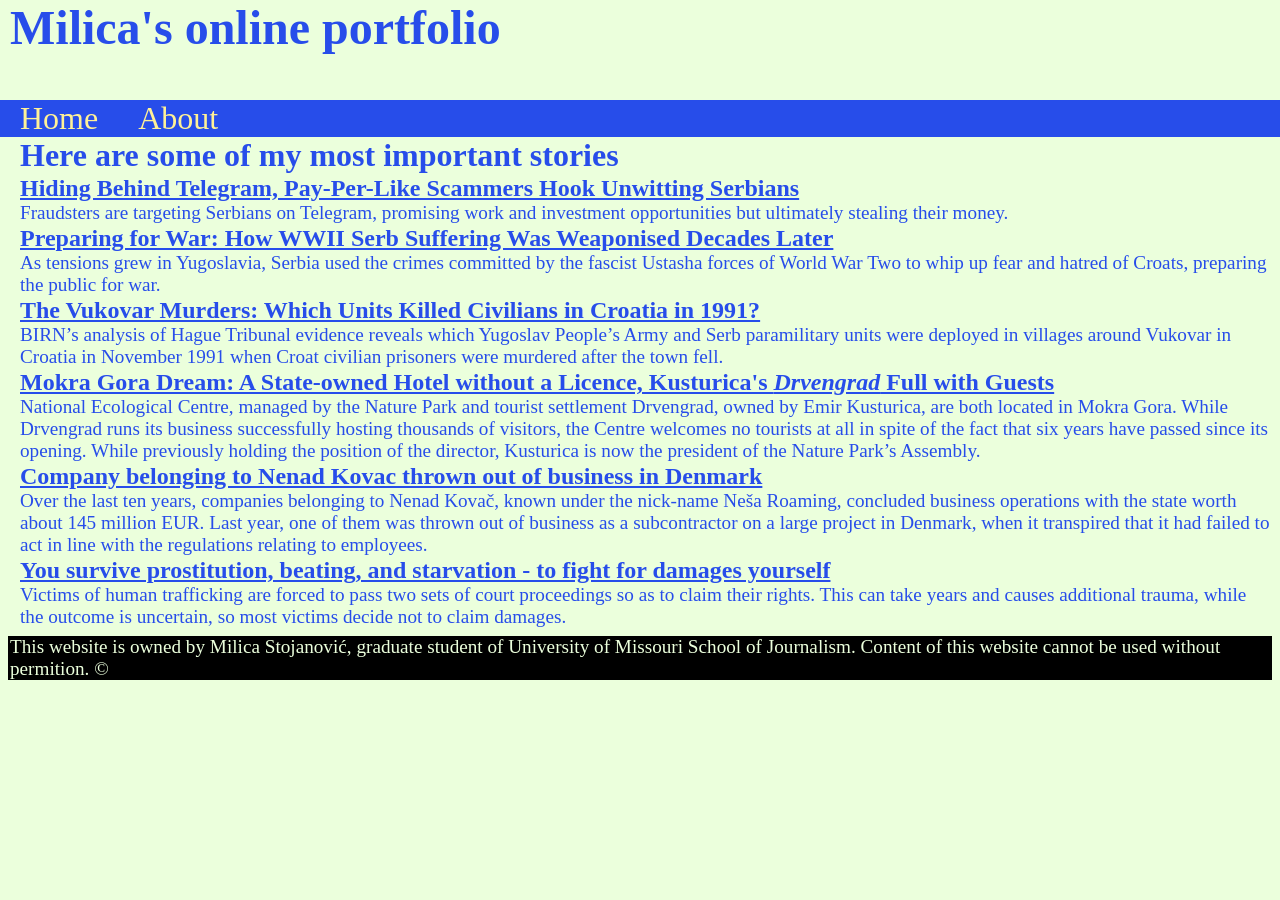
<file: index.html>
<!DOCTYPE html>

<html>

<head>
	<title>Milica Stojanovic | Investigative journalist covering Serbia, digital rights and more</title>
	<meta charset="UTF-8">
	<meta name="viewport" content="width=device-width, initial-scale=1.0">
	<link rel="stylesheet" href="style.css">

	<meta name="description" content="Investigative journalist Milica Stojanovic's portfolio highlights her stories about Serbian corruption, politics, judiciary, war crimes and also digital rights and cybersecurity.">
	
	<meta name="author" content="Milica Stojanovic">

	<meta name="keywords" content="Milica Stojanovic, portfolio, investigative journalist">

	<!-- Open Graph -->
    <meta property="og:title" content="Milica Stojanovic | Investigative journalist covering Serbia, digital ">
    <meta property="og:description" content="Investigative journalist Milica Stojanovic's portfolio highlights her stories about Serbian corruption, politics, judiciary, war crimes and also digital rights and cybersecurity.">
    <meta property="og:image" content="https://birn.eu.com/wp-content/uploads/2023/03/18451609_10212646466613340_3204064995270000049_o-e1679057744337.jpg">
    <meta property="og:url" content="#####">
    <meta property="og:type" content="website">

    <!-- Twitter Card -->
    <meta name="twitter:card" content="summary_large_image">
    <meta name="twitter:title" content="Milica Stojanovic | Investigative journalist covering Serbia, digital ">
    <meta name="twitter:description" content="Investigative journalist Milica Stojanovic's portfolio highlights her stories about Serbian corruption, politics, judiciary, war crimes and also digital rights and cybersecurity.">
    <meta name="twitter:image" content="https://birn.eu.com/wp-content/uploads/2023/03/18451609_10212646466613340_3204064995270000049_o-e1679057744337.jpg">

	<style>
		.stories {
			background-color: #EBFFDC;
			color: #274DEA;
			flex-wrap: wrap;
	        padding: 0 10px;
		}
	</style>
</head>

<body>
	<header>  
		<h1 id="mainstyle">Milica's online portfolio</h1>

		<div class="navigationbar">
			<ul>
				<li><a href="index.html">Home</a></li>
				<li><a href="about.html">About</a></li>
			</ul>
	  </div>

	  <div class="mobilenav">
			<h1>Milica's online portfolio</h1>

			  <input class="menu-btn" type="checkbox" id="menu-btn" />
			  <label class="menu-icon" for="menu-btn">
			    <span class="navicon" />
			  </label>
			  
			  <nav class='menu'
			    <a class='nav-item' href="index.html">Home</a>
			    <a class='nav-item' href="about.html">About</a>
			  </nav>
		</div>

	</header>
	<main>
	  <div class="stories">	
		<h2>Here are some of my most important stories</h2>
		<div class="story">
		  <h4><a href="https://balkaninsight.com/2025/12/31/hiding-behind-telegram-pay-per-like-scammers-hook-unwitting-serbians/bi/" target="_blank">Hiding Behind Telegram, Pay-Per-Like Scammers Hook Unwitting Serbians</a></h4>
		       <p>Fraudsters are targeting Serbians on Telegram, promising work and investment opportunities but ultimately stealing their money.</p>
		  </div>
		  <div class="story">
		  <h4><a href="https://balkaninsight.com/2026/05/28/preparing-for-war-how-wwii-serb-suffering-was-weaponised-decades-later/btj/" target="_blank">Preparing for War: How WWII Serb Suffering Was Weaponised Decades Later</a></h4>
		        <p>As tensions grew in Yugoslavia, Serbia used the crimes committed by the fascist Ustasha forces of World War Two to whip up fear and hatred of Croats, preparing the public for war.</p>
		   </div>
		  <div class="story">
		  <h4><a href="https://balkaninsight.com/2020/11/18/the-vukovar-murders-which-units-killed-civilians-in-croatia-in-1991/btj/" target="_blank">The Vukovar Murders: Which Units Killed Civilians in Croatia in 1991?</a></h4>
		        <p>BIRN’s analysis of Hague Tribunal evidence reveals which Yugoslav People’s Army and Serb paramilitary units were deployed in villages around Vukovar in Croatia in November 1991 when Croat civilian prisoners were murdered after the town fell.</p>
		   </div>
		  <div class="story">
		  <h4><a href="https://www.cins.rs/en/mokra-gora-dream-a-state-owned-hotel-without-a-licence-kusturicas-drvengrad-full-with-guests/" target="_blank">Mokra Gora Dream: A State-owned Hotel without a Licence, Kusturica&apos;s <em>Drvengrad</em> Full with Guests</a></h4>
		        <p>National Ecological Centre, managed by the Nature Park and tourist settlement Drvengrad, owned by Emir Kusturica, are both located in Mokra Gora. While Drvengrad runs its business successfully hosting thousands of visitors, the Centre welcomes no tourists at all in spite of the fact that six years have passed since its opening. While previously holding the position of the director, Kusturica is now the president of the Nature Park’s Assembly.</p>
		   </div>
		  <div class="story">
		  <h4><a href="https://www.cins.rs/en/company-belonging-to-nenad-kovac-thrown-out-of-business-in-denmark/" target="_blank">Company belonging to Nenad Kovac thrown out of business in Denmark</a></h4>
		        <p>Over the last ten years, companies belonging to Nenad Kovač, known under the nick-name Neša Roaming, concluded business operations with the state worth about 145 million EUR. Last year, one of them was thrown out of business as a subcontractor on a large project in Denmark, when it transpired that it had failed to act in line with the regulations relating to employees.</p>
		    </div>
		  <div class="story">
		  <h4><a href="https://www.cins.rs/en/you-survive-prostitution-beating-and-starvation-to-fight-for-damages-yourself/" target="_blank">You survive prostitution, beating, and starvation - to fight for damages yourself</a></h4>
		        <p>Victims of human trafficking are forced to pass two sets of court proceedings so as to claim their rights. This can take years and causes additional trauma, while the outcome is uncertain, so most victims decide not to claim damages.</p>
		    </div>
		 </div>	
  
	</main>
	<footer>
		<div style="border-style: solid; background-color: black; margin: 5px; padding-left: 2px; color: #EBFFDC; height: 50px; font-size: 1.2rem;"> 
		<p>This website is owned by Milica Stojanović, graduate student of University of Missouri School of Journalism. Content of this website cannot be used without permition. &copy;</p>
		</div>
	</footer>
	

</body>
	

</html>
</file>
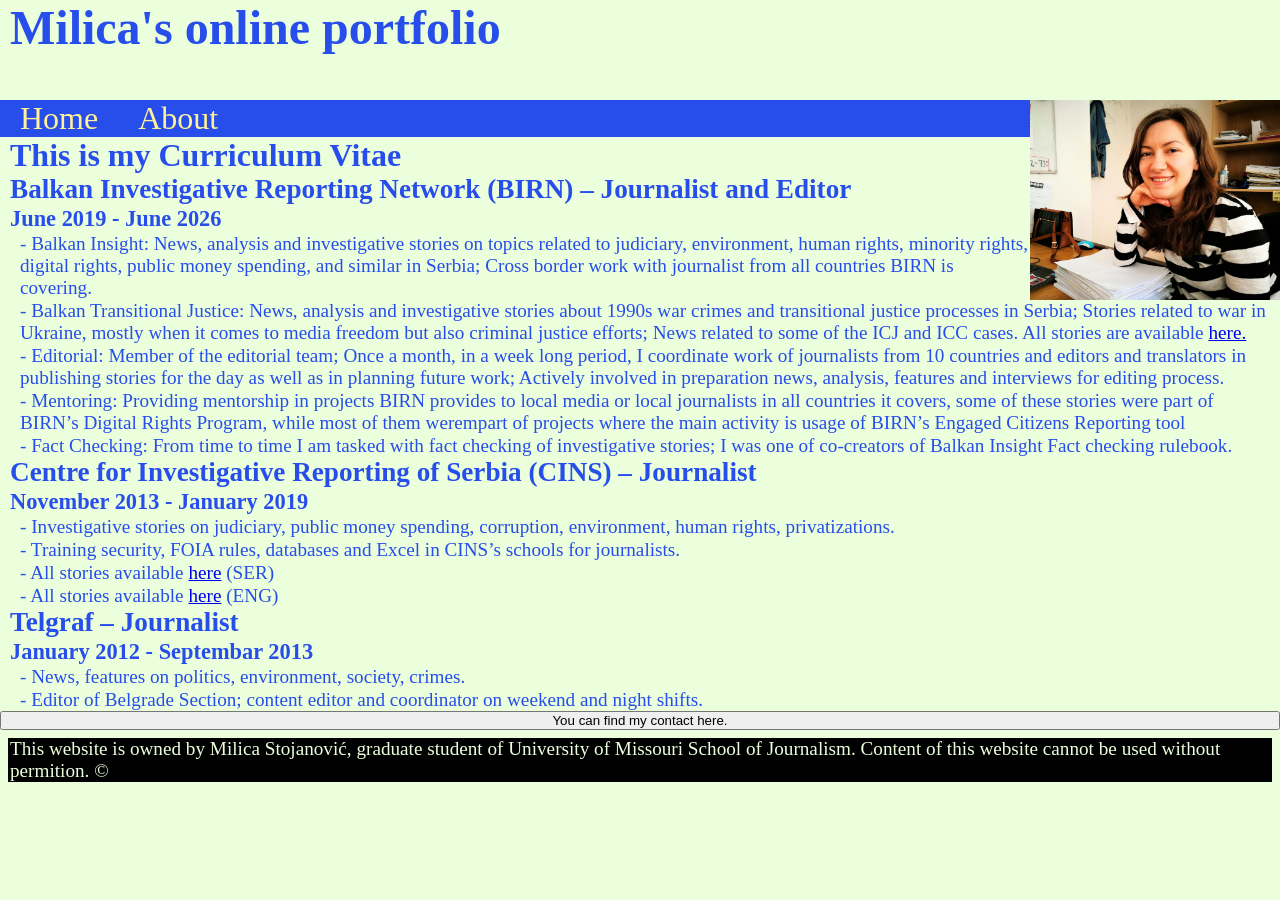
<file: about.html>
<!DOCTYPE html>

<html>

<head>
	<title>Milica Stojanovic's portfolio</title>
	<meta charset="UTF-8">
	<meta name="viewport" content="width=device-width, initial-scale=1.0">
	<link rel="stylesheet" href="style.css">

	<meta name="description" content="Investigative journalist Milica Stojanovic's CV about her previous work.">
	
	<meta name="author" content="Milica Stojanovic">

	<meta name="keywords" content="Milica Stojanovic, portfolio, investigative journalist">

	<!-- Open Graph -->
  <meta property="og:title" content="Milica Stojanovic | Investigative journalist covering Serbia, digital ">
  <meta property="og:description" content="Investigative journalist Milica Stojanovic's portfolio highlights her stories about Serbian corruption, politics, judiciary, war crimes and also digital rights and cybersecurity.">
  <meta property="og:image" content="https://birn.eu.com/wp-content/uploads/2023/03/18451609_10212646466613340_3204064995270000049_o-e1679057744337.jpg">
  <meta property="og:url" content="########">
  <meta property="og:type" content="website">

  <!-- Twitter Card -->
  <meta name="twitter:card" content="summary_large_image">
  <meta name="twitter:title" content="Milica Stojanovic | Investigative journalist covering Serbia, digital ">
  <meta name="twitter:description" content="Investigative journalist Milica Stojanovic's portfolio highlights her stories about Serbian corruption, politics, judiciary, war crimes and also digital rights and cybersecurity.">
  <meta name="twitter:image" content="https://birn.eu.com/wp-content/uploads/2023/03/18451609_10212646466613340_3204064995270000049_o-e1679057744337.jpg">


	<style>
		.CVentries {
			background-color: #EBFFDC;
			color: #274DEA;
			flex-wrap: wrap;
		}
	</style>

</head>

<body>
	<header>   
		<h1 id="mainstyle">Milica's online portfolio</h1>
		<img src="MS-EPP-2017.jpg" height="200px", width="250", style="float: right;"  alt="Milica Stojanovic in CINS, 2017.">
		<div class="navigationbar">
			<ul>
				<li><a href="index.html">Home</a></li>
				<li><a href="about.html">About</a></li>
			</ul>
			
		</div>

	</header>
	<main>
		<div class="CVentries">	
		<h2>This is my Curriculum Vitae</h2>
		  <div class="CVentry">
		  <h3>Balkan Investigative Reporting Network (BIRN) – Journalist and Editor</h3>
                <h4>June 2019 - June 2026</h4>
                <ul>
                	<p> - Balkan Insight: News, analysis and investigative stories on topics related to judiciary, environment, human rights, minority rights, digital rights, public money spending, and similar in Serbia; Cross border work with journalist from all countries BIRN is covering.</p>
                	<p> - Balkan Transitional Justice: News, analysis and investigative stories about 1990s war crimes and transitional justice processes in Serbia; Stories related to war in Ukraine, mostly when it comes to media freedom but also criminal justice efforts; News related to some of the ICJ and ICC cases. All stories are available <a href ="https://balkaninsight.com/author/milica-stojanovic/" target="_blank"> here.</a></p>
                	<p> - Editorial: Member of the editorial team; Once a month, in a week long period, I coordinate work of journalists from 10 countries and editors and translators in publishing stories for the day as well as in planning future work; Actively involved in preparation news, analysis, features and interviews for editing process.</p>
                	<p> - Mentoring: Providing mentorship in projects BIRN provides to local media or local journalists in all countries it covers, some of these stories were part of BIRN’s Digital Rights Program, while most of them werempart of projects where the main activity is usage of BIRN’s Engaged Citizens Reporting tool</p>
                	<p> - Fact Checking: From time to time I am tasked with fact checking of investigative stories; I was one of co-creators of Balkan Insight Fact checking rulebook.</p>
                </ul>
          </div>
          <div class="CVentry">
          <h3>Centre for Investigative Reporting of Serbia (CINS) – Journalist</h3>
                <h4>November 2013 - January 2019</h4>
                <ul>
                	<p> - Investigative stories on judiciary, public money spending, corruption, environment, human rights, privatizations.</p>
                	<p> - Training security, FOIA rules, databases and Excel in CINS’s schools for journalists.</p>
                	<p> - All stories available <a href ="https://www.cins.rs/author/milica-stojanovic/" target="_blank"> here</a> (SER)</p>
                	<p> - All stories available <a href ="https://www.cins.rs/en/author/milica-stojanovic/" target="_blank"> here</a> (ENG)</p>
                </ul>
          </div>
          <div class="CVentry">
          <h3>Telgraf – Journalist</h3>
                <h4>January 2012 - Septembar 2013</h4> 
                <ul>
                	<p> - News, features on politics, environment, society, crimes.</p>
                	<p> - Editor of Belgrade Section; content editor and coordinator on weekend and night shifts.</p>
                </ul>
          </div>

          <div class="button">

		          <button type="button" onclick="alert('My email is milicastojanovic@missouri.edu')">You can find my contact here.</button>
		      </div>    
  </main>


	<footer>
		<div style="border-style: solid; background-color: black; margin: 5px; padding-left: 2px; color: #EBFFDC; height: 50px; font-size: 1.2rem;"> 
		<p>This website is owned by Milica Stojanović, graduate student of University of Missouri School of Journalism. Content of this website cannot be used without permition. &copy;</p>
		</div>
	</footer>
	

</body>
	



</html>
</file>
<file: style.css>
* {
	margin: 0;
	padding: 0;
	box-sizing: border-box;
}

body {
	background-color: #EBFFDC;
}

#mainstyle {
	text-align: left;
	font-size: 3rem;
	color:#274DEA;
	width: 550px;
	height: 100px;
	padding-left: 10px;
}

.mainstyle img{
	display: flex;
	width: 49%;
	float: right;
}
	

.navigationbar ul {
	list-style-type: none;
	background-color: #274DEA;
	display: flex;
	text-align: left;
	font-size: 2rem;
}

.navigationbar a {
	color: #FFF197;
	text-decoration: none;
	padding: 0 20px;
}

.navigationbar a:hover {
	background-color: #FFF197;
	color: #274DEA;
}

@media (max-width: 600px) {
	.navigationbar ul {
		flex-direction: column;
	}
}


h2 {
	text-align: left;
	font-size: 2rem;
	color:#274DEA;
	padding-left: 10px;

}

h3 {
	text-align: left;
	font-size: 1.7rem;
	color:#274DEA;
	padding-left: 10px;
}

/*I struggled a bit with all of this so at the end the way that was easiest for me
and worked was to split the entry into these small pieces, inlcuding <p>*/

.story {
	background-color: #EBFFDC;
	color: #274DEA;
}

.story div {
	width: 2000px;
	height: 200px;
	margin: 10px;
	padding: 0 10px;
}

.story h4 {
	text-align: left;
	font-size: 1.5rem;
	color:#274DEA;
	padding-left: 10px;
	padding-top: 1px
}

.story p {
	padding-left: 10px;
	font-size: 1.2rem;
}

.story a {
	color: #274DEA
}

.story a:hover {
	background-color: #274DEA;
	color: #EBFFDC;
}

/*Here starts styling for About page (CV was shorter)*/

.CVentry {
    background-color: #EBFFDC;
	color: #274DEA;
}

.CVentry div {
	border-style: solid;
	width: 2000px;
	height: 200px;
	display: flex;
	padding-top: 2px;
}

.CVentry ul {
	list-style-type: none;
	display: flex-wrap;
	justify-content: left;
	padding-left: 10px;
	padding-right: 10px;
}

.CVentry h4 {
	text-align: left;
	font-size: 1.4rem;
	color:#274DEA;
	padding-left: 10px;
	padding-top: 1px;
}

.CVentry p {
	text-align: left;
	font-size: 1.2rem;
	color:#274DEA;
	padding-left: 10px;
	padding-top: 1px
}

/*Here ends styling for About page*/

.button {
	background-color: #EBFFDC;
	display: flex;
	flex-direction: column;
}


@media (max-width: 600px) {
	.stories {
		flex-direction: column;
	}

	.stories div {
		width: 90%;
		margin: 10px 5%;
	}

	.CVentries {
		flex-direction: column;
	}

	.CVentries div{
		width: 90%;
		margin: 10px 5%;
	}
}

@media (min-width: 1200px) {
	body {
		max-width: 1400px;
		margin: 0 auto;
	}


}



/*This is the mobilenav just in case*/
.mobilenav {
  display: none;
  width: 100%;
  background-color: #274DEA;
}

.mobilenav > * {
/*   flex-grow: 1; */
}

.mobilenav {
  margin-left: 1rem;
}

.mobilenav {
  text-decoration: none;
}

/* "Hide" checkbox -- moves it off screen*/
#menu-btn {
  position: absolute;
  top: -100%;
  left: -100%;
}

/* Hide hamburger for bigger screens */
.menu-icon {
  visibility: hidden;
}

.menu {
  display: flex;
  justify-content: space-between;
  align-items: center;
  max-width: 250px;
  margin-right: 2rem;
}

/*end of mobile nav here*/
</file>
